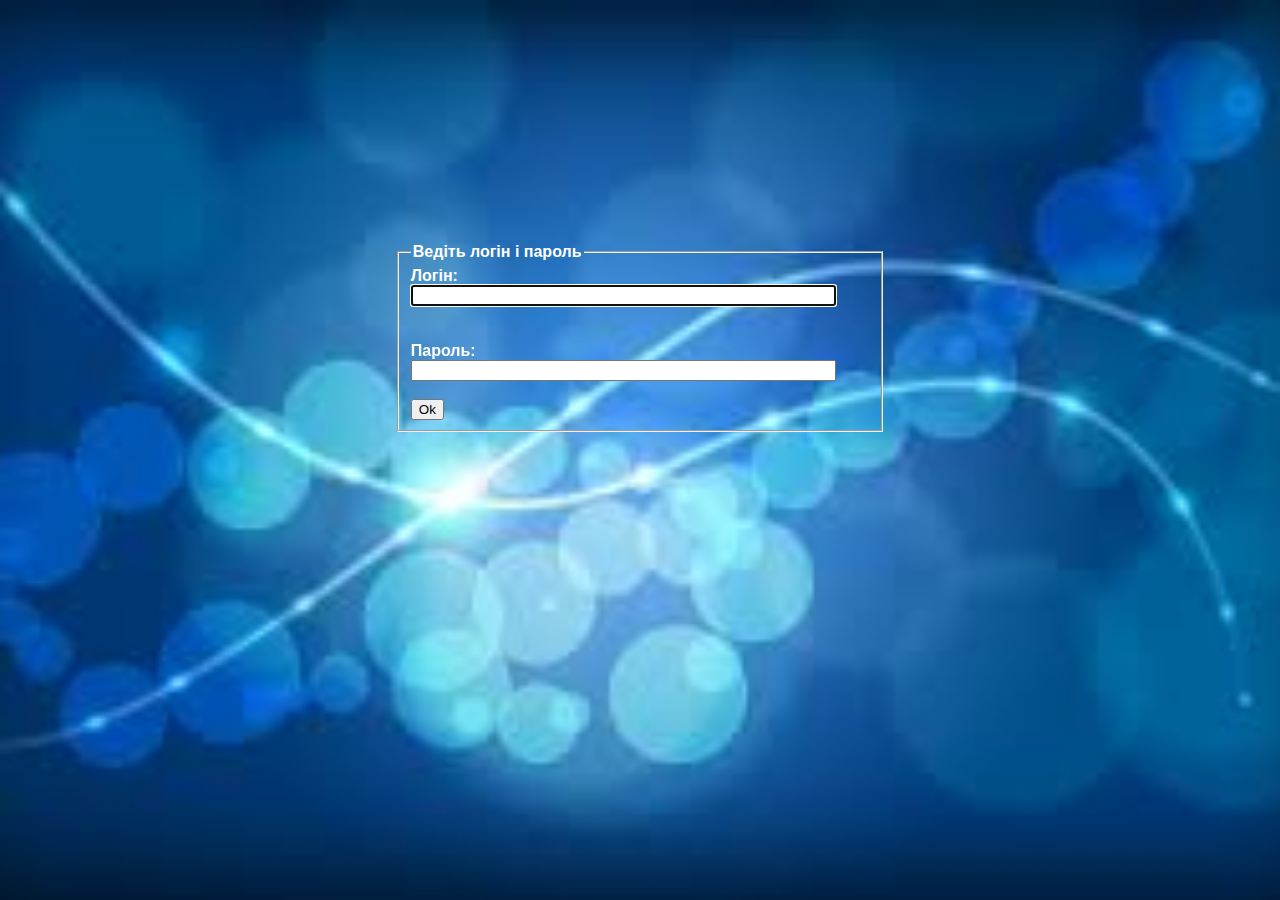
<file: index1.html>
<!DOCTYPE html>
<html>
<head>
	<title>Log in</title>
	<meta charset="UTF-8">
	<link rel="stylesheet" type="text/css" href="css\style.css">
	<script type="text/javascript">
		function log() {

			var x = document.forms["myform"]["login"].value;
			var y = document.forms["myform"]["password"].value;
			var z = /^(?=.*\d)(?=.*[a-z])(?=.*[A-Z])(?!.*\s).*$/;
			var val = z.test(y);
			if (x.length < 3 || x.length >15 || y.length < 8 || val == false) {
				alert("Некоректно введений логін або пароль")
				alert("Ведіть логін, який містить більше 3 та менше 15 символів.")
				alert("Введіть пароль який містить велику та маленьку букву, а також цифру.")
				return false		
			}
			
		}
	</script>
</head>
<body style="background: url(images/background.jpg) no-repeat center center fixed; background-size: cover;">
<form name="myform" action="index.html" onsubmit="return log()" method="post">
	<fieldset style="width: 40%; margin: 0 auto;">
		<legend><strong>Ведіть логін і пароль</strong></legend>
		<b>Логін:</b><br/>
		<input type="text" name="login" size="50" autofocus required/>
		<br/><br/><br/>
		<b>Пароль:</b><br/>
		<input type="password" name="password" size="50" required/><br/><br/>
		<input type="submit" value="Ok"/>
	</fieldset>
</form>
</body>
</html>
</file>
